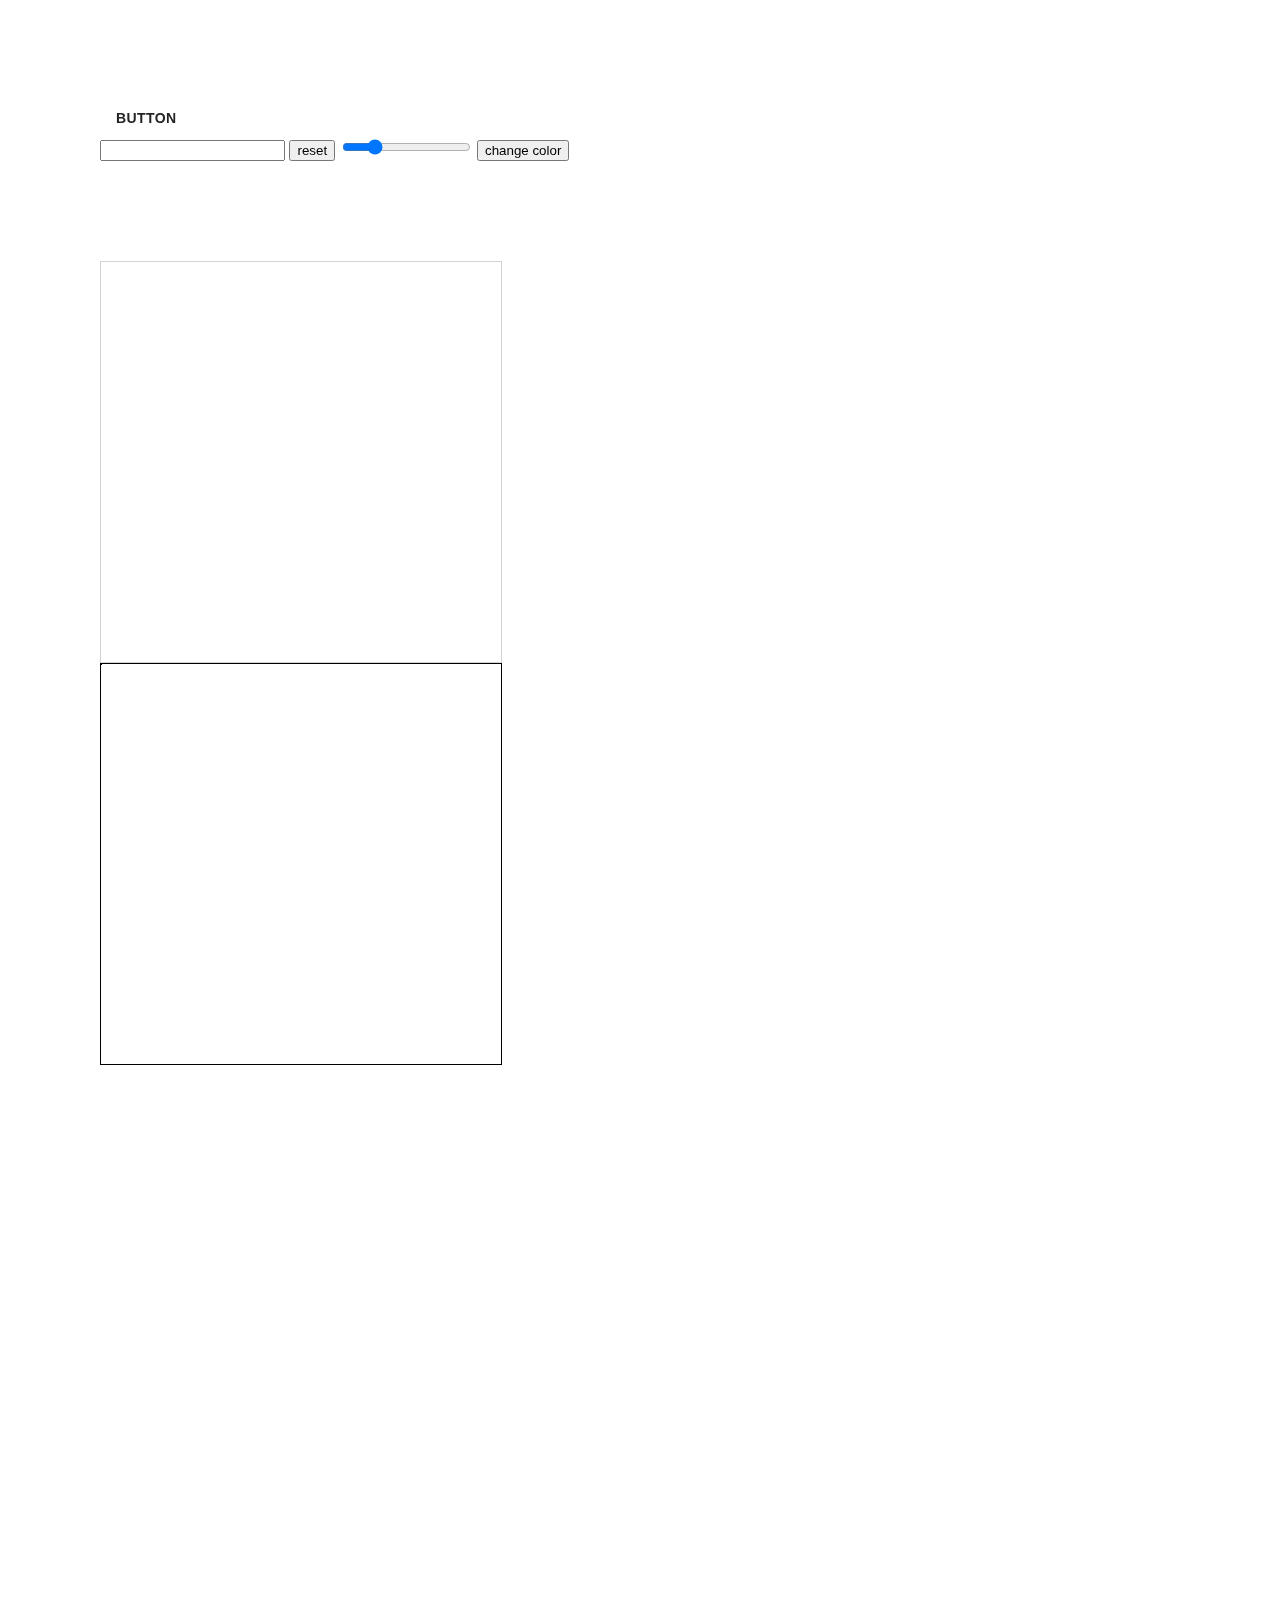
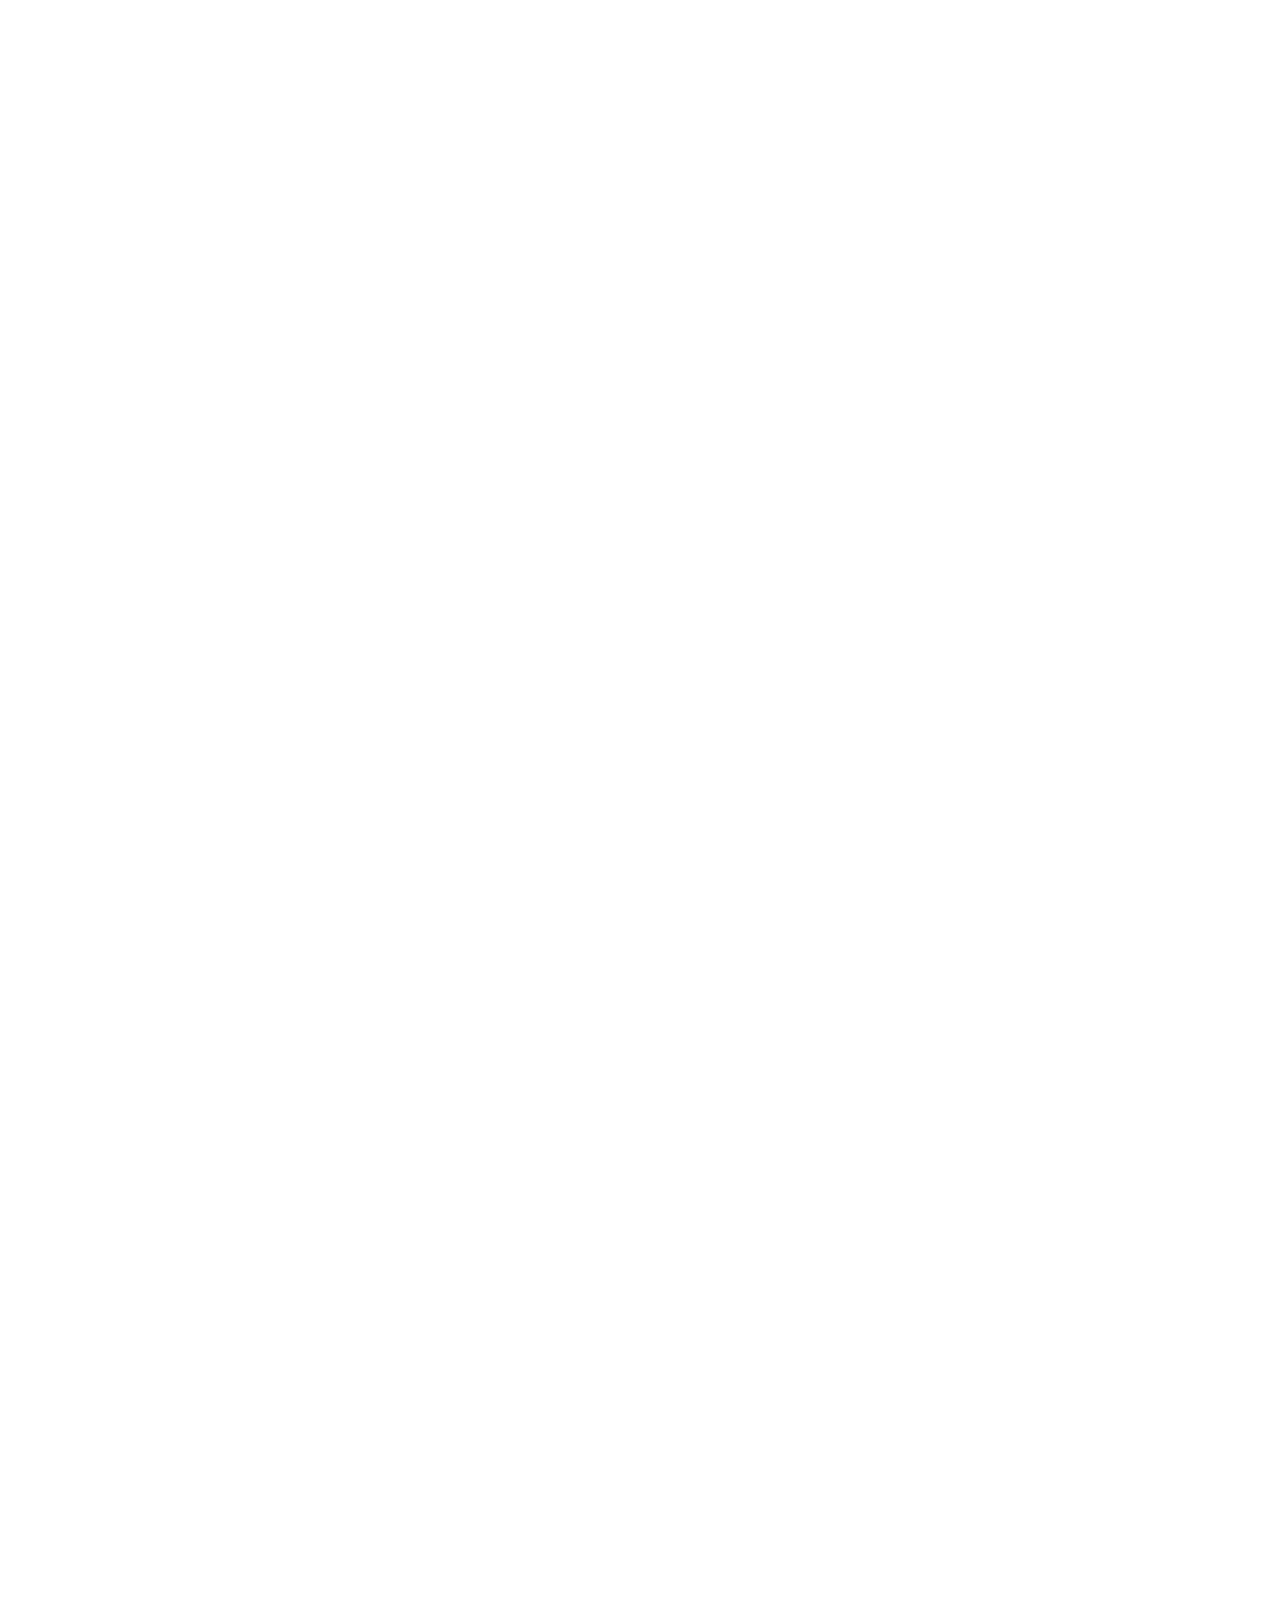
<file: test.html>
<!DOCTYPE html>
<html lang="en">
<head>
    <meta charset="UTF-8">
    <meta name="viewport" content="width=device-width, initial-scale=1.0">
    <link rel="stylesheet" href="./test.css">
    <title>Document</title>
</head>
<body id="main">

    <div class="menu">
        <button class="menu-btn button-none ripple ripple-blue">Button
            <span class="ripple-box"></span>
        </button>
        <div class="menu-backdrop"></div>
        <div class="menu-box-container">
            <div class="menu-box">
                <button>test</button>
            </div>
        </div>
    </div>
    <input id="inputNumberBox" type="number">
    <button id="resetButton">reset</button>
    <input id="rangeInput" type="range" min="1" max="10" value="3">

    <button onclick="test()">change color</button>
    <div id="main" class="red" style="width: 100px; height: 100px; background-color: var(--background-color);"></div>
    <div style="width: 400px; height: 400px; border: 1px solid lightgrey;" class="ripple ripple-black">
        <span class="ripple-box"></span>
    </div>
    <canvas id="canvas" width="400" height="400" style="border: 1px solid black;"></canvas>
    <script src="./test.js"></script>
</body>
</html>
</file>
<file: test.css>
:root{
  --background: #ffffff;
  --color: #242424;
}
body{
  background-color: var(--background);
  font-family: 'Roboto', sans-serif;
  color: var(--color);
  margin: 100px;
  height: 3000px;
}
.tabs-selector-container{
  display: inline-flex;
  justify-content: center;
  align-items: center;
  position: relative;
}
.tabs{
  display: flex;
  justify-content: center;
  align-items: center;
}
.tab{
  padding: 15px 35px;
  color: rgba(0, 0, 0, 0.54);
  text-decoration: none;
  text-transform: uppercase;
  user-select: none;
  cursor: pointer;
  min-width: 65px;
  text-align: center;
  font-weight: 500;
  font-size: 0.875rem;
  line-height: 1.75;
  white-space: nowrap;
  transition: 300ms;
}
.tab-indicator{
  content: '';
  position: absolute;
  bottom: 0;
  left: 0;
  width: 100%;
  height: 2px;
  background-color: #1976d2;
  transform-origin: left;
  transform: scaleX(0);
  transition: 300ms;
}
.active-tab{
  color: #1976d2;
  transition: 300ms;
}
.tabs-content-container{
  position: relative;
  z-index: 1000;
  display: flex;
  justify-content: center;
  align-items: center;
  width: auto;
  height: 500px;
  overflow: hidden;
}
.content-tab{
  position: absolute;
  top: 0;
  left: 0;
  right: 0;
  bottom: 0;
  display: block;
  transition: 0ms;
}


.test{
  width: 600px;
  height: 600px;
  position: relative;
}
.test2{
  width: 20px;
  height: 20px;
  background-color: black;
  position: absolute;
  transition: 300ms;
}

.test3{
  position: absolute;
  top: 100px;
  left: 200px;
}





.button-none{
  display: inline-flex;
  justify-content: center;
  align-items: center;
  border: 0;
  outline: 0;
  font-weight: 700;
  font-size: 0.875rem;
  line-height: 1.75;
  letter-spacing: 0.02857em;
  color: var(--buttonColor);
  text-transform: uppercase;
  background-color: transparent;
  user-select: none;
  border-radius: 4px;
  padding: 6px 16px;
  transition: 300ms;
  cursor: pointer;
  min-width: 65px;
}
.button-none:hover{
  background-color: var(--buttonBackgroundColorHover);
}

.button-outline{
  display: inline-flex;
  justify-content: center;
  align-items: center;
  border: 0;
  outline: 0;
  font-weight: 700;
  font-size: 0.875rem;
  line-height: 1.75;
  letter-spacing: 0.02857em;
  color: var(--buttonColor);
  text-transform: uppercase;
  background-color: transparent;
  user-select: none;
  border-radius: 4px;
  border: 1px solid var(--buttonBorderColor); 
  padding: 5px 15px;
  transition: 300ms;
  cursor: pointer;
  min-width: 65px;
}
.button-outline:hover{
  border-color: var(--buttonColor);
  background-color: var(--buttonBackgroundColorHover);
}

.button-box{
  display: inline-flex;
  justify-content: center;
  align-items: center;
  border: 0;
  outline: 0;
  font-weight: 700;
  font-size: 0.875rem;
  line-height: 1.75;
  letter-spacing: 0.02857em;
  color: var(--buttonBoxColor);
  text-transform: uppercase;
  background-color: var(--buttonColor);
  user-select: none;
  border-radius: 4px;
  padding: 6px 16px;
  transition: 300ms;
  cursor: pointer;
  min-width: 65px;
  box-shadow: 0px 3px 1px -2px rgba(0,0,0,0.2), 0px 2px 2px 0px rgba(0,0,0,0.14), 0px 1px 5px 0px rgba(0,0,0,0.12);
}
.button-box:active{
  box-shadow: 0px 5px 5px -3px rgba(0,0,0,0.2), 0px 8px 10px 1px rgba(0,0,0,0.14), 0px 3px 14px 2px rgba(0,0,0,0.12);
}
.button-box:hover{
  /*box-shadow: 0px 2px 4px -1px rgba(0,0,0,0.2), 0px 4px 5px 0px rgba(0,0,0,0.14), 0px 1px 10px 0px rgba(0,0,0,0.12);*/
  background-color: var(--buttonBoxHover);
}

.button-none-slim{
  display: inline-flex;
  justify-content: center;
  align-items: center;
  border: 0;
  outline: 0;
  font-weight: 700;
  font-size: 0.8125rem;
  line-height: 1.75;
  letter-spacing: 0.02857em;
  color: var(--buttonColor);
  text-transform: uppercase;
  background-color: transparent;
  user-select: none;
  border-radius: 4px;
  padding: 3px 9px;
  transition: 300ms;
  cursor: pointer;
  min-width: 65px;
}
.button-none-slim:hover{
  background-color: var(--buttonBackgroundColorHover);
}
.button-outline-slim{
  display: inline-flex;
  justify-content: center;
  align-items: center;
  border: 0;
  outline: 0;
  font-weight: 700;
  font-size: 0.8125rem;
  line-height: 1.75;
  letter-spacing: 0.02857em;
  color: var(--buttonColor);
  text-transform: uppercase;
  background-color: transparent;
  user-select: none;
  border-radius: 4px;
  border: 1px solid var(--buttonBorderColor);
  padding: 2px 8px;
  transition: 300ms;
  cursor: pointer;
  min-width: 65px;
}
.button-outline-slim:hover{
  border-color: var(--buttonColor);
  background-color: var(--buttonBackgroundColorHover);
}
.button-box-slim{
  display: inline-flex;
  justify-content: center;
  align-items: center;
  border: 0;
  outline: 0;
  font-weight: 700;
  font-size: 0.8125rem;
  line-height: 1.75;
  letter-spacing: 0.02857em;
  color: var(--buttonBoxColor);
  text-transform: uppercase;
  background-color: var(--buttonColor);
  user-select: none;
  border-radius: 4px;
  padding: 3px 9px;
  transition: 300ms;
  cursor: pointer;
  min-width: 65px;
  box-shadow: 0px 3px 1px -2px rgba(0,0,0,0.2), 0px 2px 2px 0px rgba(0,0,0,0.14), 0px 1px 5px 0px rgba(0,0,0,0.12);
}
.button-box-slim:active{
  box-shadow: 0px 5px 5px -3px rgba(0,0,0,0.2),0px 8px 10px 1px rgba(0,0,0,0.14),0px 3px 14px 2px rgba(0,0,0,0.12);
}
.button-box-slim:hover{
  background-color: var(--buttonBoxHover);
}

.button-none-white{
  color: var(--buttonWhiteColor);
}
.button-none-white:hover{
  background-color: var(--buttonWhiteBackgroundColorHover);
}
.button-none-black{
  color: var(--buttonBlackColor);
}
.button-none-black:hover{
  background-color: var(--buttonBlackBackgroundColorHover);
}
.button-none-default{
  color: var(--buttonDefaultColor);
}
.button-none-default:hover{
  background-color: var(--buttonDefaultBackgroundColorHover);
}
.button-none-disabled{
  color: var(--buttonDisabledColor);
  pointer-events: none;
}

.button-outline-white{
  color: var(--buttonWhiteColor);
  border: 1px solid var(--buttonWhiteBorderColor); 
}
.button-outline-white:hover{
  border-color: var(--buttonWhiteBorderColor); 
  background-color: var(--buttonWhiteBackgroundColorHover);
}
.button-outline-black{
  color: var(--buttonBlackColor);
  border: 1px solid var(--buttonBlackBorderColor); 
}
.button-outline-black:hover{
  border-color: var(--buttonBlackBorderColor); 
  background-color: var(--buttonBlackBackgroundColorHover);
}
.button-outline-default{
  color: var(--buttonDefaultColor);
  border: 1px solid var(--buttonDefaultBorderColor); 
}
.button-outline-default:hover{
  border-color: var(--buttonDefaultBorderColor); 
  background-color: var(--buttonDefaultBackgroundColorHover);
}
.button-outline-disabled{
  border-color: var(--buttonDisabledBackgroundColor); 
  color: var(--buttonDisabledColor);
  pointer-events: none;
}

.button-box-default{
  color: rgba(0, 0, 0, 0.87);
  background-color: #e0e0e0;
}
.button-box-default:hover{
  background-color: var(--buttonDefaultBoxHover);
}
.button-box-disabled{
  background-color: var(--buttonDisabledBackgroundColor);
  color: var(--buttonDisabledColor);
  box-shadow: none;
  pointer-events: none;
}
/*
.icon-btn{
  padding: 10px;
  border-radius: 50%;
  user-select: none;
  cursor: pointer;
  color: #bdbdbd;
}
.icon-btn:hover{
  color: var(--color);
}
.icon-filled-btn{
  padding: 10px;
  border-radius: 50%;
  user-select: none;
  cursor: pointer;
  color: #bdbdbd;
}
.icon-filled-btn:hover{
  color: var(--color);
  background-color: rgba(0, 0, 0, 0.05); 
}*/
/*#363636 for darkmode*/
.button-icon{
  border: 0;
  outline: 0;
  background-color: transparent;
  margin: 0;
  padding: 7px;
  border-radius: 50%;
  user-select: none;
  cursor: pointer;
  display: inline-flex;
  justify-content: center;
  align-items: center;
  color: var(--lightText);
}
.button-icon span{
  pointer-events: none;
}
.button-icon-filled{
  border: 0;
  outline: 0;
  background-color: transparent;
  margin: 0;
  padding: 7px;
  border-radius: 50%;
  user-select: none;
  cursor: pointer;
  display: inline-flex;
  justify-content: center;
  align-items: center;
  color: var(--lightText);
  transition: background-color 300ms;
}
.button-icon-filled span{
  pointer-events: none;
}
.button-icon-filled:hover{
  background-color: var(--iconButtonHover);
}

.no-scroll{
  overflow: hidden;
}

.menu{
  position: static;
}
.menu-btn{
  position: relative;
  z-index: 1050;
}
.menu-box-container{
  position: absolute;
  z-index: 1500;
}
.menu-backdrop{
  position: fixed;
  z-index: -1;
  top: 0;
  left: 0;
  width: 100%;
  height: 100%;
}

.menu-box{
  position: absolute;
  z-index: 1500;
  max-height: 300px;
  width: auto;
  background-color: var(--semiDarkBackground);
  border-radius: 4px;
  display: flex;
  flex-direction: column;
  justify-content: flex-start;
  align-items: center;
  user-select: none;
  transform-origin: top left;
  transform: scale(0.75, 0.5625);
  opacity: 0;
  box-shadow: 0px 5px 5px -3px rgba(0,0,0,0.2), 0px 8px 10px 1px rgba(0,0,0,0.14), 0px 3px 14px 2px rgba(0,0,0,0.12);
  transition: 150ms;
  visibility: hidden;
}
.menu-box::-webkit-scrollbar{
  display: none;
}
.menu-box-inverted{
  left: auto;
  right: 0;
}
.menu-box button{
  display: flex;
  justify-content: flex-start;
  align-items: center;
  width: 100%;
  padding: 6px 16px;
  font-size: 1rem;
  box-sizing: border-box;
  font-weight: 400;
  line-height: 1.5;
  white-space: nowrap;
  letter-spacing: 0.00938em;
  text-align: center;
  text-decoration: none;
  text-transform: capitalize;
  color: var(--color);
  background-color: var(--semiDarkBackground);
  border: 0;
  outline: 0;
  cursor: pointer;
  position: relative;
  transition: background-color 150ms;
}
.menu-box button:first-child{
  margin-top: 8px;
}
.menu-box button:last-child{
  margin-bottom: 8px;
}
.menu-box button:hover{
  background-color: var(--menuButtonHover); /*#484848 darkmode*/
}
.show-menu{
  visibility: visible;
  transform: scale(1);
  opacity: 1;
}






:root{
  --ripple-blue-color: rgb(25, 118, 210);
  --ripple-white-color: rgb(255, 255, 255);
  --ripple-grey-color: rgb(125, 125, 125);
  --ripple-black-color: rgb(0, 0, 0);
  --ripple-invert-color: rgb(0, 0, 0);
  --ripple-invert-alt-color: rgb(255, 255, 255);
}

.ripple, .ripple-white, .ripple-blue, .ripple-center{
  position: relative;
}
.ripple *, .ripple-center *{
  pointer-events: none;
}
.ripple-box{
  top: 0;
  left: 0;
  right: 0;
  bottom: 0;
  z-index: 0;
  overflow: hidden;
  position: absolute;
  border-radius: inherit;
  pointer-events: none;
}
.ripple-effect{
  opacity: 0;
  position: absolute;
  width: inherit;
  height: inherit;
}
.ripple-effect-visible {
  opacity: 0.3;
  animation: ripple-effect-enter 550ms cubic-bezier(0.4, 0, 0.2, 1);
  transform: scale(1);
}
.ripple-effect-child {
  width: 100%;
  height: 100%;
  display: block;
  opacity: 1;
  border-radius: 50%;
  background-color: var(--rippleColor);
}
.ripple-effect-child-leaving {
  opacity: 0;
  animation: ripple-effect-exit 550ms cubic-bezier(0.4, 0, 0.2, 1);
}
@keyframes ripple-effect-enter {
  0% {
    opacity: 0.1;
    transform: scale(0);
  }
  100% {
    opacity: 0.3;
    transform: scale(1);
  }
}
@keyframes ripple-effect-exit {
  0% {
    opacity: 1;
  }
  100% {
    opacity: 0;
  }
}
</file>
